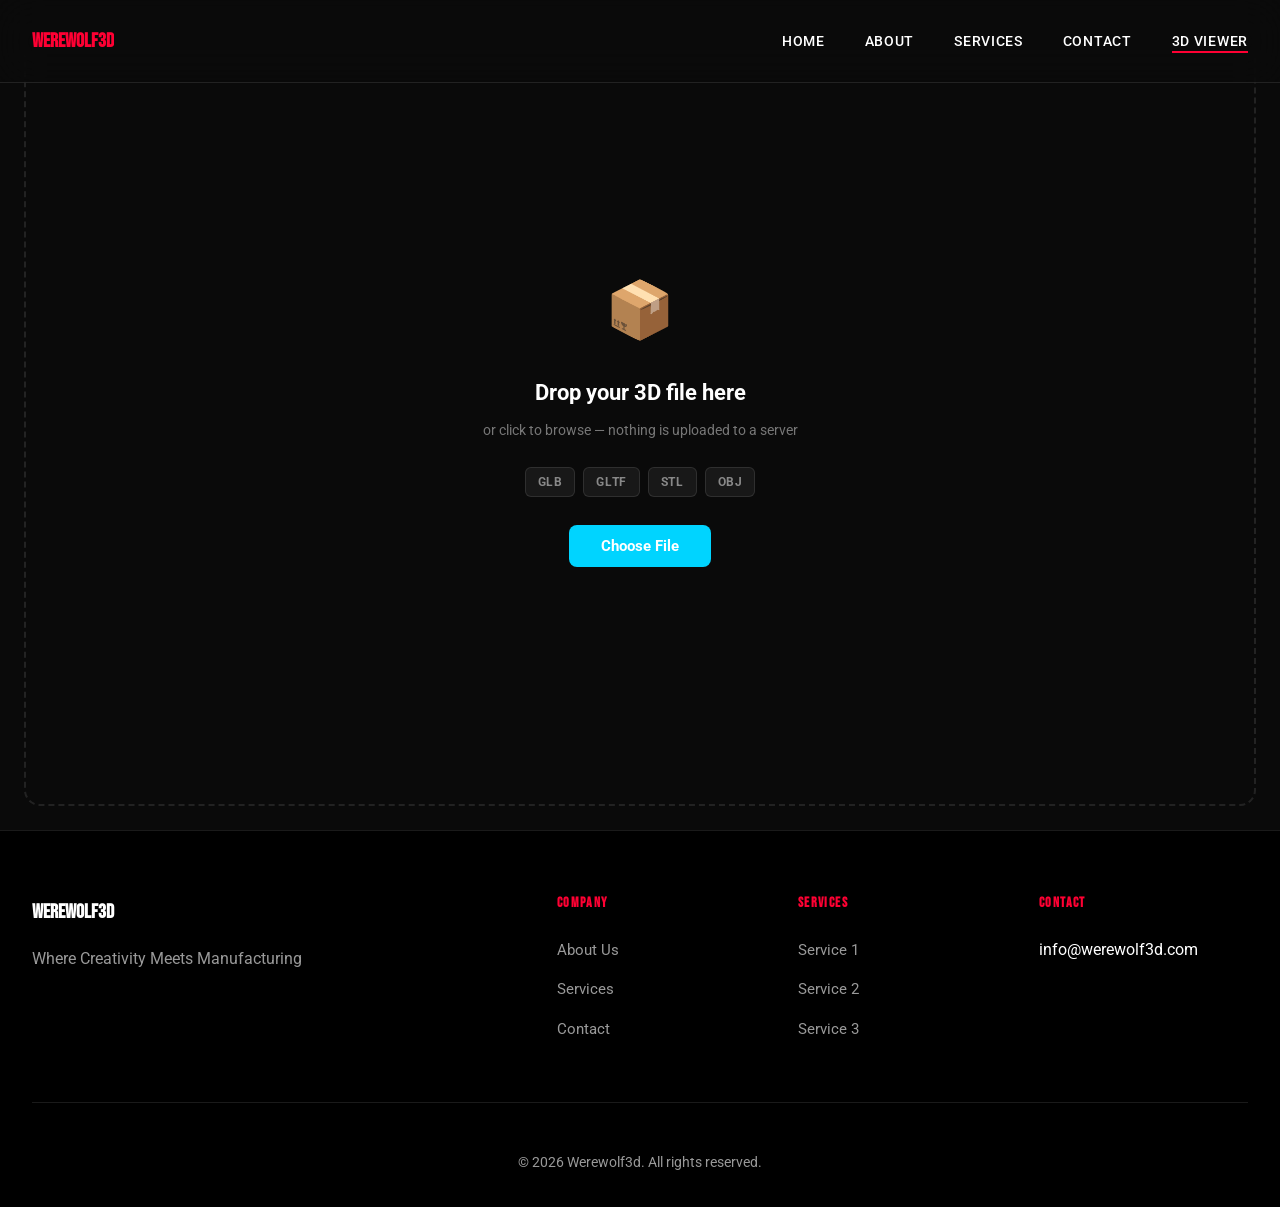
<file: viewer.html>
<!DOCTYPE html>
<html lang="en">
<head>
<meta charset="UTF-8">
<meta name="viewport" content="width=device-width, initial-scale=1.0">
<meta name="description" content="Werewolf3d - Where Creativity Meets Manufacturing. Professional services and solutions for creative manufacturing brand. Contact us today for a free consulta...">
<meta name="keywords" content="creative manufacturing brand, werewolf3d, creative, manufacturing, brand, professional services, quality, innovation, max davis, ben stagl, ally reza, chilab, chilab studio, titobi, chicago, manufacturing, functional, 3d, prototype">
<meta name="author" content="Max Davis, Ben Stagl, Ally Reza - ChiLab Studio">
<link rel="preconnect" href="https://fonts.googleapis.com">
<link rel="preconnect" href="https://fonts.gstatic.com" crossorigin>
<link href="https://fonts.googleapis.com/css2?family=Bebas+Neue&family=Roboto:wght@300;400;500;700;900&display=swap" rel="stylesheet">
<link rel="stylesheet" href="css/style.css">
<title>3D Viewer — Werewolf3d</title>
<style>
  #viewer-page {
    display: flex;
    flex-direction: column;
    height: calc(100vh - 70px);
  }
  #drop-zone {
    flex: 1;
    display: flex;
    flex-direction: column;
    align-items: center;
    justify-content: center;
    margin: 24px;
    border: 2px dashed rgba(255,255,255,0.1);
    border-radius: 16px;
    cursor: pointer;
    transition: border-color 0.2s, background 0.2s;
    user-select: none;
  }
  #drop-zone:hover, #drop-zone.dragover {
    border-color: var(--accent, #00d4ff);
    background: rgba(255,255,255,0.03);
  }
  .drop-icon { font-size: 56px; margin-bottom: 16px; pointer-events: none; }
  .drop-title { font-size: 22px; font-weight: 700; margin-bottom: 8px; pointer-events: none; }
  .drop-sub { font-size: 14px; color: #777; margin-bottom: 24px; pointer-events: none; }
  .format-badges { display: flex; gap: 8px; flex-wrap: wrap; justify-content: center; pointer-events: none; }
  .format-badge {
    background: rgba(255,255,255,0.06);
    border: 1px solid rgba(255,255,255,0.1);
    border-radius: 6px; padding: 4px 12px;
    font-size: 12px; font-weight: 700; color: #888; letter-spacing: 0.05em;
  }
  .btn-browse {
    margin-top: 28px;
    background: var(--accent-color, #00d4ff);
    border: none; color: #fff;
    font-family: inherit; font-size: 15px; font-weight: 700;
    padding: 12px 32px; border-radius: 8px; cursor: pointer;
  }
  #file-input { display: none; }
  #viewer-canvas {
    flex: 1; position: relative; display: none; overflow: hidden;
  }
  #viewer-canvas canvas { display: block; width: 100% !important; height: 100% !important; }
  #viewer-filename {
    position: absolute; top: 12px; left: 16px;
    font-size: 13px; color: #555; font-weight: 600; pointer-events: none;
  }
  .viewer-bar {
    position: absolute; bottom: 0; left: 0; right: 0;
    display: flex; align-items: center; justify-content: space-between;
    padding: 12px 16px;
    background: linear-gradient(transparent, rgba(0,0,0,0.85));
  }
  .controls-hint { font-size: 12px; color: #555; }
  .btn-new-model {
    background: rgba(255,255,255,0.07); border: 1px solid rgba(255,255,255,0.12);
    color: #888; font-family: inherit; font-size: 13px;
    padding: 6px 16px; border-radius: 6px; cursor: pointer;
  }
  .btn-new-model:hover { background: rgba(255,255,255,0.14); color: #fff; }
  .loading-overlay {
    position: absolute; inset: 0; display: flex; flex-direction: column;
    align-items: center; justify-content: center;
    background: rgba(0,0,0,0.75); gap: 14px; font-size: 16px; color: #00d4ff;
  }
  .progress-bar { width: 220px; height: 3px; background: #1a1a2e; border-radius: 2px; overflow: hidden; }
  .progress-fill { height: 100%; background: var(--accent-color, #00d4ff); width: 0%; transition: width 0.2s; }
</style>
</head>
<body>

<header class="site-header">
        <nav class="navbar">
            <div class="nav-container">
                <a href="index.html" class="nav-logo">
                    <span class="logo-text">Werewolf3d</span>
                </a>
                <button class="nav-toggle" aria-label="Toggle navigation" aria-expanded="false">
                    <span class="hamburger"></span>
                    <span class="hamburger"></span>
                    <span class="hamburger"></span>
                </button>
                <ul class="nav-menu">
                    <li><a href="index.html" class="nav-link">Home</a></li>
                    <li><a href="about.html" class="nav-link">About</a></li>
                    <li><a href="services.html" class="nav-link">Services</a></li>
                    <li><a href="contact.html" class="nav-link">Contact</a></li>
                    <li><a href="viewer.html" class="nav-link active">3D Viewer</a></li>
                </ul>
            </div>
        </nav>
    </header>

<main id="main-content">
<div id="viewer-page">
  <div id="drop-zone">
    <div class="drop-icon">📦</div>
    <div class="drop-title">Drop your 3D file here</div>
    <div class="drop-sub">or click to browse — nothing is uploaded to a server</div>
    <div class="format-badges">
      <span class="format-badge">GLB</span>
      <span class="format-badge">GLTF</span>
      <span class="format-badge">STL</span>
      <span class="format-badge">OBJ</span>
    </div>
    <button class="btn-browse" id="btn-browse">Choose File</button>
    <input type="file" id="file-input" accept=".glb,.gltf,.stl,.obj">
  </div>
  <div id="viewer-canvas">
    <div id="viewer-filename"></div>
    <div class="loading-overlay" id="loading-overlay">
      <div id="loading-text">Loading model…</div>
      <div class="progress-bar"><div class="progress-fill" id="progress-fill"></div></div>
    </div>
    <div class="viewer-bar">
      <span class="controls-hint">🖱️ Drag to rotate · Scroll to zoom · Right-click to pan</span>
      <button class="btn-new-model" id="btn-new">Load New Model</button>
    </div>
  </div>
</div>
</main>

<footer class="site-footer">
        <div class="footer-container">
            <div class="footer-main">
                <div class="footer-brand">
                    <div class="footer-logo">Werewolf3d</div>
                    <p>Where Creativity Meets Manufacturing</p>
                </div>
                <div class="footer-links">
                    <div class="footer-column">
                        <h4>Company</h4>
                        <ul>
                            <li><a href="about.html">About Us</a></li>
                            <li><a href="services.html">Services</a></li>
                            <li><a href="contact.html">Contact</a></li>
                        </ul>
                    </div>
                    <div class="footer-column">
                        <h4>Services</h4>
                        <ul>
                            <li><a href="services.html">Service 1</a></li>
                            <li><a href="services.html">Service 2</a></li>
                            <li><a href="services.html">Service 3</a></li>
                        </ul>
                    </div>
                    <div class="footer-column">
                        <h4>Contact</h4>
                        <ul>
                            <li>info@werewolf3d.com</li>
                        </ul>
                    </div>
                </div>
            </div>
            <div class="footer-bottom">
                <p>&copy; 2026 Werewolf3d. All rights reserved.</p>
            </div>
        </div>
    </footer>

<script src="js/main.js"></script>
<script type="importmap">
{"imports":{"three":"https://cdn.jsdelivr.net/npm/three@0.162.0/build/three.module.js","three/addons/":"https://cdn.jsdelivr.net/npm/three@0.162.0/examples/jsm/"}}
</script>
<script type="module">
import * as THREE from 'three';
import { OrbitControls } from 'three/addons/controls/OrbitControls.js';
import { GLTFLoader } from 'three/addons/loaders/GLTFLoader.js';
import { DRACOLoader } from 'three/addons/loaders/DRACOLoader.js';
import { STLLoader } from 'three/addons/loaders/STLLoader.js';
import { OBJLoader } from 'three/addons/loaders/OBJLoader.js';
import { RoomEnvironment } from 'three/addons/environments/RoomEnvironment.js';

const dropZone=document.getElementById('drop-zone'),fileInput=document.getElementById('file-input'),canvasEl=document.getElementById('viewer-canvas'),loadingOverlay=document.getElementById('loading-overlay'),loadingText=document.getElementById('loading-text'),progressFill=document.getElementById('progress-fill'),filenameEl=document.getElementById('viewer-filename');
const bgColor=getComputedStyle(document.documentElement).getPropertyValue('--bg-dark').trim()||'#0a0a0f';
const primaryColor=getComputedStyle(document.documentElement).getPropertyValue('--accent-color').trim()||'#00d4ff';
const scene=new THREE.Scene();
scene.background=new THREE.Color(bgColor);
scene.fog=new THREE.Fog(bgColor,20,80);
const camera=new THREE.PerspectiveCamera(50,1,0.001,2000);
camera.position.set(4,2.5,4);
const renderer=new THREE.WebGLRenderer({antialias:true});
renderer.setPixelRatio(Math.min(window.devicePixelRatio,2));
renderer.toneMapping=THREE.ACESFilmicToneMapping;
renderer.toneMappingExposure=1.4;
renderer.outputColorSpace=THREE.SRGBColorSpace;
canvasEl.appendChild(renderer.domElement);
const pmrem=new THREE.PMREMGenerator(renderer);
scene.environment=pmrem.fromScene(new RoomEnvironment(),0.04).texture;
pmrem.dispose();
const controls=new OrbitControls(camera,renderer.domElement);
controls.enableDamping=true;controls.dampingFactor=0.05;controls.autoRotate=true;controls.autoRotateSpeed=1.5;controls.minDistance=0.01;controls.maxDistance=1000;
scene.add(new THREE.AmbientLight(0xffffff,1.5));
const d1=new THREE.DirectionalLight(0xffffff,3);d1.position.set(5,10,5);scene.add(d1);
const d2=new THREE.DirectionalLight(0xffffff,2);d2.position.set(-5,5,-5);scene.add(d2);
const p1=new THREE.PointLight(new THREE.Color(primaryColor),2,100);p1.position.set(-3,2,0);scene.add(p1);
const p2=new THREE.PointLight(0x7b2ff7,2,100);p2.position.set(3,-1,2);scene.add(p2);
scene.add(new THREE.GridHelper(40,80,0x222244,0x111122));
const dracoLoader=new DRACOLoader();dracoLoader.setDecoderPath('https://cdn.jsdelivr.net/npm/three@0.162.0/examples/jsm/libs/draco/');
const gltfLoader=new GLTFLoader();gltfLoader.setDRACOLoader(dracoLoader);
const stlLoader=new STLLoader(),objLoader=new OBJLoader();
const defaultMat=new THREE.MeshStandardMaterial({color:new THREE.Color(primaryColor).lerp(new THREE.Color(0xffffff),0.4),roughness:0.35,metalness:0.7,side:THREE.DoubleSide});
let currentModel=null;
function clearModel(){if(currentModel){scene.remove(currentModel);currentModel=null;}}
function fitToScene(o){const box=new THREE.Box3().setFromObject(o),size=box.getSize(new THREE.Vector3()),center=box.getCenter(new THREE.Vector3()),maxDim=Math.max(size.x,size.y,size.z)||1,scale=2.5/maxDim;o.position.copy(center).multiplyScalar(-scale);o.scale.setScalar(scale);camera.position.set(4,2.5,4);controls.target.set(0,0,0);controls.update();}
function fixGLTF(o){o.traverse(c=>{if(!c.isMesh)return;const mats=Array.isArray(c.material)?c.material:[c.material];mats.forEach((m,i)=>{if(m.isMeshBasicMaterial){const r=new THREE.MeshStandardMaterial({color:m.color,map:m.map,roughness:0.5,metalness:0.1,side:THREE.DoubleSide});Array.isArray(c.material)?c.material[i]=r:c.material=r;}else{m.side=THREE.DoubleSide;if(m.envMapIntensity!==undefined)m.envMapIntensity=2;m.needsUpdate=true;}});}));}
function addToScene(o){clearModel();fitToScene(o);scene.add(o);currentModel=o;loadingOverlay.style.display='none';}
function onProg(x){if(x.total){const p=Math.round(x.loaded/x.total*100);loadingText.textContent=`Loading… ${p}%`;progressFill.style.width=p+'%';}}
function onErr(e){loadingText.textContent='Error loading file.';console.error(e);}
function loadFile(file){
  const ext=file.name.split('.').pop().toLowerCase();
  if(!['glb','gltf','stl','obj'].includes(ext)){alert(`Unsupported format "${ext}"`);return;}
  const url=URL.createObjectURL(file);
  dropZone.style.display='none';canvasEl.style.display='block';
  filenameEl.textContent=file.name;loadingOverlay.style.display='flex';
  loadingText.textContent='Loading model…';progressFill.style.width='0%';resizeRenderer();
  if(ext==='glb'||ext==='gltf'){gltfLoader.load(url,g=>{fixGLTF(g.scene);addToScene(g.scene);URL.revokeObjectURL(url);},onProg,onErr);}
  else if(ext==='stl'){stlLoader.load(url,geo=>{geo.computeVertexNormals();const m=new THREE.Mesh(geo,defaultMat.clone()),g=new THREE.Group();g.add(m);addToScene(g);URL.revokeObjectURL(url);},onProg,onErr);}
  else if(ext==='obj'){objLoader.load(url,o=>{o.traverse(c=>{if(c.isMesh)c.material=defaultMat.clone();});addToScene(o);URL.revokeObjectURL(url);},onProg,onErr);}
}
document.getElementById('btn-browse').addEventListener('click',e=>{e.stopPropagation();fileInput.click();});
dropZone.addEventListener('click',()=>fileInput.click());
fileInput.addEventListener('change',e=>{if(e.target.files[0])loadFile(e.target.files[0]);});
dropZone.addEventListener('dragover',e=>{e.preventDefault();dropZone.classList.add('dragover');});
dropZone.addEventListener('dragleave',()=>dropZone.classList.remove('dragover'));
dropZone.addEventListener('drop',e=>{e.preventDefault();dropZone.classList.remove('dragover');if(e.dataTransfer.files[0])loadFile(e.dataTransfer.files[0]);});
document.getElementById('btn-new').addEventListener('click',()=>{clearModel();canvasEl.style.display='none';dropZone.style.display='flex';fileInput.value='';});
function resizeRenderer(){const w=canvasEl.clientWidth,h=canvasEl.clientHeight;renderer.setSize(w,h);camera.aspect=w/h;camera.updateProjectionMatrix();}
window.addEventListener('resize',resizeRenderer);
function animate(){requestAnimationFrame(animate);p1.intensity=2+Math.sin(Date.now()*0.002)*0.5;p2.intensity=2+Math.cos(Date.now()*0.002)*0.5;controls.update();renderer.render(scene,camera);}
animate();
</script>
</body>
</html>
</file>
<file: css/style.css>
/* ============================================
   werewolf3d.com - Bold/Urban Design
   Premium Generated Stylesheet
   ============================================ */

:root {
    --primary: #ff0033;
    --primary-dark: #cc0029;
    --secondary: #ffd600;
    --accent: #ff0033;
    --bg-dark: #0a0a0a;
    --bg-darker: #000000;
    --bg-card: #1a1a1a;
    --text: #ffffff;
    --text-dim: #999999;
    --border: rgba(255,255,255,0.1);
    --font-heading: 'Bebas Neue', sans-serif;
    --font-body: 'Roboto', sans-serif;
    --radius: 6px;
    --transition: all 0.4s cubic-bezier(0.4,0,0.2,1);
    --transition-fast: all 0.2s ease;
}



*,*::before,*::after { margin:0;padding:0;box-sizing:border-box; }
html { scroll-behavior:smooth;font-size:16px; }

body {
    font-family: var(--font-body);
    color: var(--text);
    background-color: var(--bg-dark);
    line-height: 1.7;
    -webkit-font-smoothing: antialiased;
    overflow-x: hidden;
    position: relative;
}

h1,h2,h3,h4,h5,h6 {
    font-family: var(--font-heading);
    line-height: 1.2;
    font-weight: 700;
    color: var(--text);
    letter-spacing: -0.02em;
}
h1 { font-size: clamp(2.5rem,8vw,5rem); }
h2 { font-size: clamp(2rem,5vw,3.5rem); }
h3 { font-size: clamp(1.25rem,3vw,1.75rem); }
a { text-decoration:none;color:inherit; }
img { max-width:100%;display:block; }

/* Layout */
.container { max-width:1200px;margin:0 auto;padding:0 2rem; }
.container-wide { max-width:1400px;margin:0 auto;padding:0 2rem; }
section { padding:8rem 0; }
.section-header { margin-bottom:4rem; }
.section-header.center { text-align:center; }

.section-label {
    display:inline-block;
    font-size:0.75rem;font-weight:700;
    text-transform:uppercase;letter-spacing:0.2em;
    color:var(--primary);margin-bottom:1rem;
    position:relative;padding-left:2.5rem;
}
.section-label::before {
    content:'';position:absolute;left:0;top:50%;
    transform:translateY(-50%);width:2rem;height:2px;
    background:linear-gradient(90deg,var(--primary),var(--accent));
}

/* Header */
.site-header {
    position:fixed;top:0;left:0;right:0;z-index:1000;
    background:rgba(10,10,10,0.8);
    backdrop-filter:blur(20px);
    border-bottom:1px solid var(--border);
    transition: box-shadow 0.3s ease;
}
.site-header.scrolled { box-shadow:0 4px 30px rgba(0,0,0,0.15); }
.navbar { padding:1.5rem 0; }
.nav-container {
    max-width:1400px;margin:0 auto;padding:0 2rem;
    display:flex;justify-content:space-between;align-items:center;
}
.nav-logo {
    font-family:var(--font-heading);font-size:1.25rem;font-weight:700;
    display:flex;align-items:center;gap:0.35rem;
    transition:var(--transition-fast);
}
.nav-logo:hover { transform:translateY(-2px); }
.logo-bracket { color:var(--primary);font-size:1.5rem; }
.logo-text {
    background:linear-gradient(135deg,var(--primary),var(--accent));
    -webkit-background-clip:text;-webkit-text-fill-color:transparent;
    background-clip:text;
}
.logo-emoji { font-size:1.5rem;line-height:1; }
.nav-menu { display:flex;gap:2.5rem;list-style:none; }
.nav-link {
    position:relative;font-weight:500;text-transform:uppercase;
    font-size:0.875rem;letter-spacing:0.05em;
    transition:var(--transition-fast);
}
.nav-link::after {
    content:'';position:absolute;bottom:-4px;left:0;width:0;height:2px;
    background:linear-gradient(90deg,var(--primary),var(--accent));
    transition:var(--transition);
}
.nav-link:hover::after,.nav-link.active::after { width:100%; }
.nav-link:hover { color:var(--primary); }

.nav-toggle {
    display:none;flex-direction:column;gap:5px;
    background:none;border:none;cursor:pointer;padding:0.5rem;
}
.hamburger {
    width:25px;height:2px;background:var(--primary);
    transition:var(--transition);display:block;
    position:relative;
}
.hamburger::before,.hamburger::after {
    content:'';position:absolute;width:25px;height:2px;
    background:var(--primary);transition:var(--transition);
}
.hamburger::before { top:-7px; }
.hamburger::after { top:7px; }
.nav-toggle.active .hamburger { background:transparent; }
.nav-toggle.active .hamburger::before { transform:rotate(45deg);top:0; }
.nav-toggle.active .hamburger::after { transform:rotate(-45deg);top:0; }

/* Hero */
.hero {
    position:relative;min-height:100vh;
    display:flex;align-items:center;justify-content:center;
    overflow:hidden;padding-top:80px;
}
.hero-background {
    position:absolute;top:0;left:0;width:100%;height:100%;z-index:0;
}
.hero-background img {
    width:100%;height:100%;object-fit:cover;filter:brightness(0.3);
}
.hero-overlay {
    position:absolute;top:0;left:0;width:100%;height:100%;
    background:linear-gradient(135deg, rgba(0,0,0,0.85), rgba(255,0,51,0.15));
}
.hero-content {
    position:relative;z-index:2;max-width:1400px;
    margin:0 auto;padding:0 2rem;text-align:center;
}
.hero-badge {
    display:inline-block;padding:0.5rem 1.5rem;
    border:1px solid var(--primary);border-radius:50px;
    font-size:0.75rem;font-weight:600;letter-spacing:0.15em;
    text-transform:uppercase;color:var(--primary);
    margin-bottom:2rem;animation:fadeInDown 0.8s ease-out;
}
.hero-title { margin-bottom:1.5rem;color:#fff;animation:fadeInUp 0.8s ease-out 0.2s both; }
.title-line { display:block;line-height:1; }
.title-line.highlight {
    background:linear-gradient(135deg,var(--primary),var(--accent));
    -webkit-background-clip:text;-webkit-text-fill-color:transparent;
    background-clip:text;
}
.hero-subtitle {
    font-size:clamp(1.125rem,2vw,1.5rem);
    max-width:700px;margin:0 auto 3rem;color:rgba(255,255,255,0.8);
    animation:fadeInUp 0.8s ease-out 0.4s both;
}
.hero-actions {
    display:flex;gap:1.5rem;justify-content:center;flex-wrap:wrap;
    animation:fadeInUp 0.8s ease-out 0.6s both;
}
.hero-stats {
    display:flex;gap:4rem;justify-content:center;margin-top:4rem;
    animation:fadeInUp 0.8s ease-out 0.8s both;
}
.stat-item { text-align:center; }
.stat-number {
    font-family:var(--font-heading);font-size:2.5rem;font-weight:900;
    background:linear-gradient(135deg,var(--primary),#fff);
    -webkit-background-clip:text;-webkit-text-fill-color:transparent;
    background-clip:text;line-height:1;margin-bottom:0.5rem;
}
.stat-label {
    font-size:0.875rem;text-transform:uppercase;
    letter-spacing:0.1em;color:rgba(255,255,255,0.6);
}
.scroll-indicator {
    position:absolute;bottom:3rem;left:50%;transform:translateX(-50%);
    display:flex;flex-direction:column;align-items:center;gap:0.5rem;
    font-size:0.75rem;letter-spacing:0.15em;color:rgba(255,255,255,0.5);
    animation:fadeInUp 0.8s ease-out 1s both;
}
.scroll-line {
    width:1px;height:40px;
    background:linear-gradient(180deg,transparent,var(--primary));
    animation:scrollLine 2s ease-in-out infinite;
}

/* Buttons */
.btn {
    display:inline-block;padding:1rem 2.5rem;
    font-family:var(--font-heading);font-weight:600;font-size:0.875rem;
    text-transform:uppercase;letter-spacing:0.05em;
    border-radius:var(--radius);transition:var(--transition);
    cursor:pointer;position:relative;overflow:hidden;border:none;
}
.btn::before {
    content:'';position:absolute;top:0;left:-100%;width:100%;height:100%;
    background:linear-gradient(90deg,transparent,rgba(255,255,255,0.2),transparent);
    transition:left 0.5s;
}
.btn:hover::before { left:100%; }
.btn-primary {
    background:linear-gradient(135deg,var(--primary),var(--accent));
    color:#fff;
}
.btn-primary:hover {
    transform:translateY(-2px);
    box-shadow:0 10px 30px rgba(255,0,51,0.3);
}
.btn-secondary {
    background:transparent;border:2px solid var(--primary);color:var(--primary);
}
.btn-secondary:hover {
    background:var(--primary);color:#0a0a0a;transform:translateY(-2px);
}
.btn-outline {
    background:transparent;border:2px solid var(--text);color:var(--text);
    padding:0.875rem 2rem;
}
.btn-outline:hover { background:var(--text);color:var(--bg-dark); }
.btn-large { padding:1.25rem 3rem;font-size:1rem; }
.btn-submit { width:100%;text-align:center; }

/* Process Section */
.process-section { background:#000000; }
.process-grid {
    display:grid;grid-template-columns:repeat(auto-fit,minmax(300px,1fr));gap:3rem;
}
.process-card {
    position:relative;background:#1a1a1a;
    border:1px solid var(--border);border-radius:var(--radius);
    padding:2rem;transition:var(--transition);
}
.process-card:hover {
    transform:translateY(-10px);border-color:var(--primary);
    box-shadow:0 20px 40px rgba(255,0,51,0.1);
}
.card-number {
    font-family:var(--font-heading);font-size:4rem;font-weight:900;
    line-height:1;
    background:linear-gradient(135deg,var(--primary),var(--accent));
    -webkit-background-clip:text;-webkit-text-fill-color:transparent;
    background-clip:text;opacity:0.15;position:absolute;top:1rem;right:1.5rem;
}
.card-image {
    width:100%;height:200px;border-radius:calc(var(--radius) - 4px);
    overflow:hidden;margin-bottom:1.5rem;
}
.card-image img {
    width:100%;height:100%;object-fit:cover;transition:var(--transition);
}
.process-card:hover .card-image img { transform:scale(1.1); }
.process-card h3 { margin-bottom:1rem; }
.process-card p { color:var(--text-dim);line-height:1.7; }

/* Materials Section */
.materials-section {
    background:linear-gradient(135deg,#0a0a0a,#000000);
}
.materials-content {
    display:grid;grid-template-columns:1fr 1fr;gap:4rem;align-items:center;
}
.materials-info h2 { margin-bottom:1.5rem; }
.materials-info p { color:var(--text-dim);margin-bottom:2rem;line-height:1.8; }
.materials-list { list-style:none;margin-bottom:2.5rem; }
.materials-list li {
    padding:0.75rem 0;font-size:1.125rem;
    display:flex;align-items:center;gap:1rem;
    border-bottom:1px solid var(--border);
}
.material-icon { color:var(--primary);font-size:0.5rem; }
.materials-visual { position:relative; }
.materials-visual img {
    width:100%;border-radius:var(--radius);
    box-shadow:0 20px 60px rgba(0,0,0,0.3);
}
.visual-accent {
    position:absolute;top:-2rem;right:-2rem;width:200px;height:200px;
    background:linear-gradient(135deg,var(--primary),var(--accent));
    opacity:0.1;border-radius:50%;filter:blur(60px);z-index:-1;
}

/* Industries Section */
.industries-grid {
    display:grid;grid-template-columns:repeat(auto-fit,minmax(250px,1fr));gap:2rem;
}
.industry-card {
    background:#1a1a1a;border:1px solid var(--border);
    border-radius:var(--radius);padding:2.5rem 2rem;text-align:center;
    transition:var(--transition);
}
.industry-card:hover {
    transform:translateY(-5px);border-color:var(--primary);
}
.industry-icon {
    font-size:3rem;margin-bottom:1.5rem;display:inline-block;
    background:linear-gradient(135deg,var(--primary),var(--accent));
    -webkit-background-clip:text;-webkit-text-fill-color:transparent;
    background-clip:text;
}
.industry-card h3 { margin-bottom:1rem;font-size:1.5rem; }
.industry-card p { color:var(--text-dim);line-height:1.7; }

/* CTA Section */
.cta-section { position:relative;padding:10rem 0;overflow:hidden; }
.cta-background {
    position:absolute;top:0;left:0;width:100%;height:100%;z-index:0;
}
.cta-background img {
    width:100%;height:100%;object-fit:cover;filter:brightness(0.2);
}
.cta-background::after {
    content:'';position:absolute;top:0;left:0;width:100%;height:100%;
    background:linear-gradient(135deg, rgba(255,0,51,0.85), rgba(0,0,0,0.9));
}
.cta-content {
    position:relative;z-index:2;text-align:center;max-width:800px;margin:0 auto;
}
.cta-content h2 {
    font-size:clamp(2.5rem,5vw,4rem);margin-bottom:1.5rem;color:#fff;
}
.cta-content p { font-size:1.25rem;color:rgba(255,255,255,0.8);margin-bottom:3rem; }

/* Page Hero (secondary pages) */
.page-hero {
    position:relative;padding:10rem 0 6rem;overflow:hidden;
    display:flex;align-items:center;justify-content:center;
}
.page-hero-bg {
    position:absolute;top:0;left:0;width:100%;height:100%;z-index:0;
}
.page-hero-bg img {
    width:100%;height:100%;object-fit:cover;filter:brightness(0.3);
}
.page-hero-overlay {
    position:absolute;top:0;left:0;width:100%;height:100%;
    background:linear-gradient(135deg, rgba(0,0,0,0.85), rgba(255,0,51,0.15));
}
.page-hero-content {
    position:relative;z-index:2;text-align:center;max-width:800px;
    margin:0 auto;padding:0 2rem;
}
.page-hero-content h1 { color:#fff;margin-bottom:1rem; }
.page-hero-subtitle { font-size:1.25rem;color:rgba(255,255,255,0.8); }

/* About Page */
.story-section { padding:8rem 0; }
.story-grid {
    display:grid;grid-template-columns:1fr 1fr;gap:4rem;align-items:center;
}
.story-image img {
    width:100%;border-radius:var(--radius);
    box-shadow:0 20px 60px rgba(0,0,0,0.15);
}
.story-content { }
.story-content h2 { margin-bottom:1.5rem; }
.story-content p { color:var(--text-dim);margin-bottom:1.5rem;line-height:1.8; }

.mission-section { background:#000000;padding:8rem 0; }
.mission-grid {
    display:grid;grid-template-columns:1fr 1fr;gap:3rem;
}
.mission-card {
    background:#1a1a1a;border:1px solid var(--border);
    border-radius:var(--radius);padding:3rem;
}
.mission-card h3 { margin-bottom:1.5rem;color:var(--primary); }
.mission-card p { color:var(--text-dim);line-height:1.8; }

.values-section { padding:8rem 0; }
.values-grid {
    display:grid;grid-template-columns:repeat(auto-fit,minmax(250px,1fr));gap:2rem;
}
.value-card {
    background:#1a1a1a;border:1px solid var(--border);
    border-radius:var(--radius);padding:2.5rem 2rem;text-align:center;
    transition:var(--transition);
}
.value-card:hover { transform:translateY(-5px);border-color:var(--primary); }
.value-icon {
    font-size:2.5rem;margin-bottom:1rem;
    background:linear-gradient(135deg,var(--primary),var(--accent));
    -webkit-background-clip:text;-webkit-text-fill-color:transparent;
    background-clip:text;
}
.value-card h3 { margin-bottom:1rem; }
.value-card p { color:var(--text-dim);line-height:1.7; }

.stats-section {
    background:#000000;padding:6rem 0;
}
.stats-bar {
    display:grid;grid-template-columns:repeat(4,1fr);gap:2rem;text-align:center;
}

/* Services Page */
.services-detail-section { padding:8rem 0; }
.services-detail-grid { display:grid;gap:3rem; }
.service-detail-card {
    display:grid;grid-template-columns:1fr 2fr;gap:2rem;
    background:#1a1a1a;border:1px solid var(--border);
    border-radius:var(--radius);overflow:hidden;
    transition:var(--transition);
}
.service-detail-card:hover { transform:translateY(-5px);border-color:var(--primary); }
.service-detail-image { height:100%;min-height:250px; }
.service-detail-image img { width:100%;height:100%;object-fit:cover; }
.service-detail-content { padding:2.5rem; }
.service-detail-content h3 { margin-bottom:1rem;color:var(--primary); }
.service-detail-content p { color:var(--text-dim);line-height:1.8; }

.timeline-section { background:#000000;padding:8rem 0; }
.timeline { position:relative;max-width:700px;margin:0 auto; }
.timeline-line {
    position:absolute;left:30px;top:0;bottom:0;width:2px;
    background:linear-gradient(180deg,var(--primary),var(--accent));
}
.timeline-step {
    display:flex;gap:2rem;margin-bottom:3rem;position:relative;
}
.timeline-number {
    width:60px;height:60px;border-radius:50%;flex-shrink:0;
    background:linear-gradient(135deg,var(--primary),var(--accent));
    color:#fff;display:flex;align-items:center;justify-content:center;
    font-family:var(--font-heading);font-weight:700;font-size:1.25rem;
    z-index:1;
}
.timeline-content {
    background:#1a1a1a;border:1px solid var(--border);
    border-radius:var(--radius);padding:2rem;flex:1;
}
.timeline-content h3 { margin-bottom:0.75rem; }
.timeline-content p { color:var(--text-dim);line-height:1.7; }

/* Contact Page */
.contact-section { padding:8rem 0; }
.contact-grid {
    display:grid;grid-template-columns:1fr 1fr;gap:4rem;align-items:start;
}
.contact-info h2 { margin-bottom:1.5rem; }
.contact-info > p { color:var(--text-dim);line-height:1.8;margin-bottom:2rem; }
.contact-cards { display:grid;gap:1.5rem; }
.contact-card {
    background:#1a1a1a;border:1px solid var(--border);
    border-radius:var(--radius);padding:1.5rem;
    display:flex;gap:1rem;align-items:flex-start;
}
.contact-card-icon {
    font-size:1.5rem;flex-shrink:0;
    background:linear-gradient(135deg,var(--primary),var(--accent));
    -webkit-background-clip:text;-webkit-text-fill-color:transparent;
    background-clip:text;
}
.contact-card h4 { margin-bottom:0.25rem;font-size:1rem; }
.contact-card p { color:var(--text-dim);font-size:0.9375rem; }

.contact-form-wrapper {
    background:#1a1a1a;border:1px solid var(--border);
    border-radius:var(--radius);padding:2.5rem;
    box-shadow:0 20px 60px rgba(0,0,0,0.1);
}
.contact-form-wrapper h2 { margin-bottom:2rem; }
.form-group { margin-bottom:1.25rem; }
.form-group label {
    display:block;margin-bottom:0.4rem;font-weight:600;
    color:var(--text);font-size:0.95rem;
}
.required { color:#e74c3c; }
.form-group input[type="text"],
.form-group input[type="email"],
.form-group input[type="tel"],
.form-group textarea {
    width:100%;padding:0.875rem 1rem;
    border:2px solid var(--border);border-radius:var(--radius);
    font-family:var(--font-body);font-size:1rem;
    color:var(--text);background:#1a1a1a;
    transition:var(--transition);
}
.form-group input:focus,
.form-group textarea:focus {
    outline:none;border-color:var(--primary);
    box-shadow:0 0 0 3px rgba(255,0,51,0.15);
}
.form-group input.error,
.form-group textarea.error { border-color:#e74c3c; }
.form-error { color:#e74c3c;font-size:0.85rem;margin-top:0.25rem;min-height:1.2em; }
.form-group input[type="file"] { font-family:var(--font-body);font-size:0.95rem;padding:0.5rem 0;border:none;background:none; }

/* Footer */
.site-footer {
    background:#000000;
    border-top:1px solid var(--border);padding:4rem 0 2rem;
    
}
.footer-container { max-width:1400px;margin:0 auto;padding:0 2rem; }
.footer-main {
    display:grid;grid-template-columns:2fr 3fr;gap:4rem;
    margin-bottom:3rem;padding-bottom:3rem;
    border-bottom:1px solid var(--border);
}
.footer-brand { }
.footer-logo {
    font-family:var(--font-heading);font-size:1.25rem;
    font-weight:700;margin-bottom:1rem;
    
}
.footer-brand p { color:var(--text-dim); }
.footer-links {
    display:grid;grid-template-columns:repeat(3,1fr);gap:2rem;
}
.footer-column h4 {
    font-size:0.875rem;text-transform:uppercase;letter-spacing:0.1em;
    margin-bottom:1.5rem;color:var(--primary);
}
.footer-column ul { list-style:none; }
.footer-column li { margin-bottom:0.75rem; }
.footer-column a {
    color:var(--text-dim);
    transition:var(--transition-fast);font-size:0.9375rem;
}
.footer-column a:hover { color:var(--primary);padding-left:5px; }
.footer-bottom {
    text-align:center;
    color:var(--text-dim);
    font-size:0.875rem;
}

/* Scroll Animation */
.animate-in {
    opacity:0;transform:translateY(30px);transition:opacity 0.6s ease,transform 0.6s ease;
}
.animate-in.visible { opacity:1;transform:translateY(0); }

/* Keyframes */
@keyframes fadeInDown {
    from { opacity:0;transform:translateY(-20px); }
    to { opacity:1;transform:translateY(0); }
}
@keyframes fadeInUp {
    from { opacity:0;transform:translateY(20px); }
    to { opacity:1;transform:translateY(0); }
}
@keyframes scrollLine {
    0%,100% { transform:scaleY(1); }
    50% { transform:scaleY(1.5); }
}

/* Responsive */
@media(max-width:968px) {
    .nav-menu {
        position:fixed;top:80px;right:-100%;width:300px;
        height:calc(100vh - 80px);background:#1a1a1a;
        flex-direction:column;padding:2rem;gap:1.5rem;
        border-left:1px solid var(--border);transition:var(--transition);
        z-index:1000;
    }
    .nav-menu.active { right:0; }
    .nav-toggle { display:flex; }
    .hero-stats { gap:2rem; }
    .materials-content { grid-template-columns:1fr; }
    .story-grid { grid-template-columns:1fr; }
    .mission-grid { grid-template-columns:1fr; }
    .contact-grid { grid-template-columns:1fr; }
    .service-detail-card { grid-template-columns:1fr; }
    .service-detail-image { min-height:200px; }
    .footer-main { grid-template-columns:1fr; }
    .footer-links { grid-template-columns:repeat(2,1fr); }
    .stats-bar { grid-template-columns:repeat(2,1fr); }
}
@media(max-width:640px) {
    section { padding:5rem 0; }
    .hero { min-height:90vh; }
    .hero-stats { flex-direction:column;gap:1.5rem; }
    .process-grid { grid-template-columns:1fr; }
    .industries-grid { grid-template-columns:1fr; }
    .values-grid { grid-template-columns:1fr; }
    .footer-links { grid-template-columns:1fr; }
    .cta-section { padding:6rem 0; }
    .stats-bar { grid-template-columns:1fr; }
    .page-hero { padding:8rem 0 4rem; }
    .timeline-step { flex-direction:column;align-items:flex-start; }
    .timeline-line { display:none; }
}
</file>
